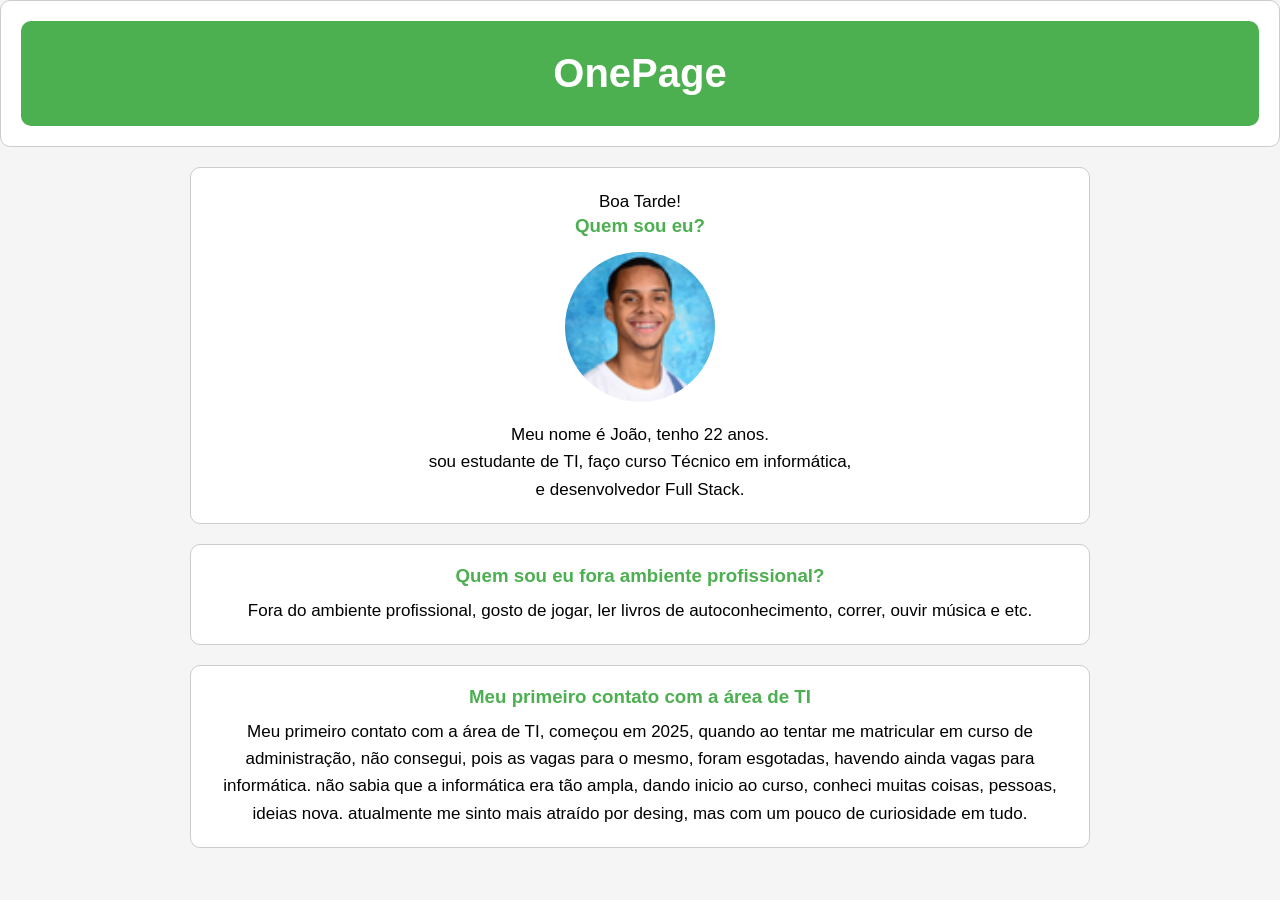
<file: index.html>
<!DOCTYPE html>
<html lang="pt-BR">
<head>
    <meta charset="UTF-8">
    <meta name="viewport" content="width=device-width, initial-scale=1.0">
    <title>Site Pessoal</title>
    <link rel="stylesheet" href="sitepessoal.css">
</head>
<body>
<section>
    <div class="onepage">
      <h2>OnePage</h2>
    </div>
  </section>
<div id="sobrebody">
  <section>
    <p id="saudacao"></p>
    <div class=" sobre">
    <h3>Quem sou eu?</h3>
    <div class="perfil">
    <img src="perfil.png" alt="foto perfil">
    </div>
    <p>Meu nome é João, tenho 22 anos.<br>
    sou estudante de TI, faço curso Técnico em informática,<br>
  e desenvolvedor Full Stack.</p>
    </div>
  </section>
  <section>
    <div>
      <h3>Quem sou eu fora ambiente profissional?</h3>
      <P>Fora do ambiente profissional, gosto de jogar,
         ler livros de autoconhecimento,
        correr, ouvir música e etc. </P>
    </div>
  </section>
  <section>
    <div class="contato">
      <h3>Meu primeiro contato com a área de TI</h3>
      <p>Meu primeiro contato com a área de TI, 
        começou em 2025, quando ao tentar me matricular 
        em curso de administração, não consegui, 
        pois as vagas para o mesmo, foram esgotadas, 
        havendo ainda vagas para informática.
        não sabia que a informática era tão ampla, dando inicio ao curso,
        conheci muitas coisas, pessoas, ideias nova.
      atualmente me sinto mais atraído por desing, mas com um pouco de curiosidade em tudo.</p>
    </div>
  </section>
</div>
<script src="sitepessoal.js"></script>
</body>
</html>
</file>
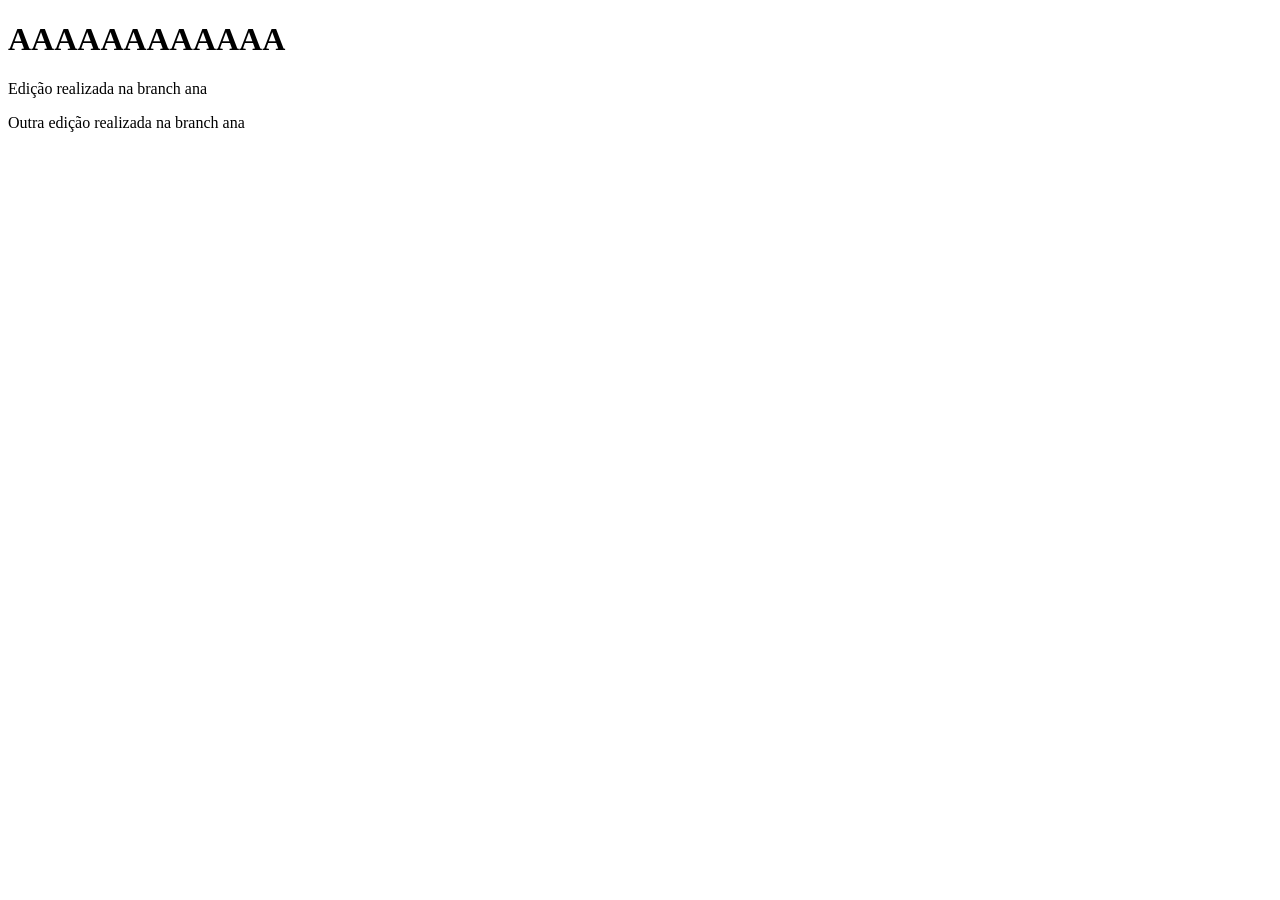
<file: a.html>
<!DOCTYPE html>
<html lang="pt-BR">
<head>
    <meta charset="UTF-8">
    <meta name="viewport" content="width=device-width, initial-scale=1.0">
    <title>testando GIT BRANCH</title>
</head>
<body>
    <h1>AAAAAAAAAAAA</h1>
    <p>Edição realizada na branch ana</p>
    <p>Outra edição realizada na branch ana</p>
</body>
</html>
</file>
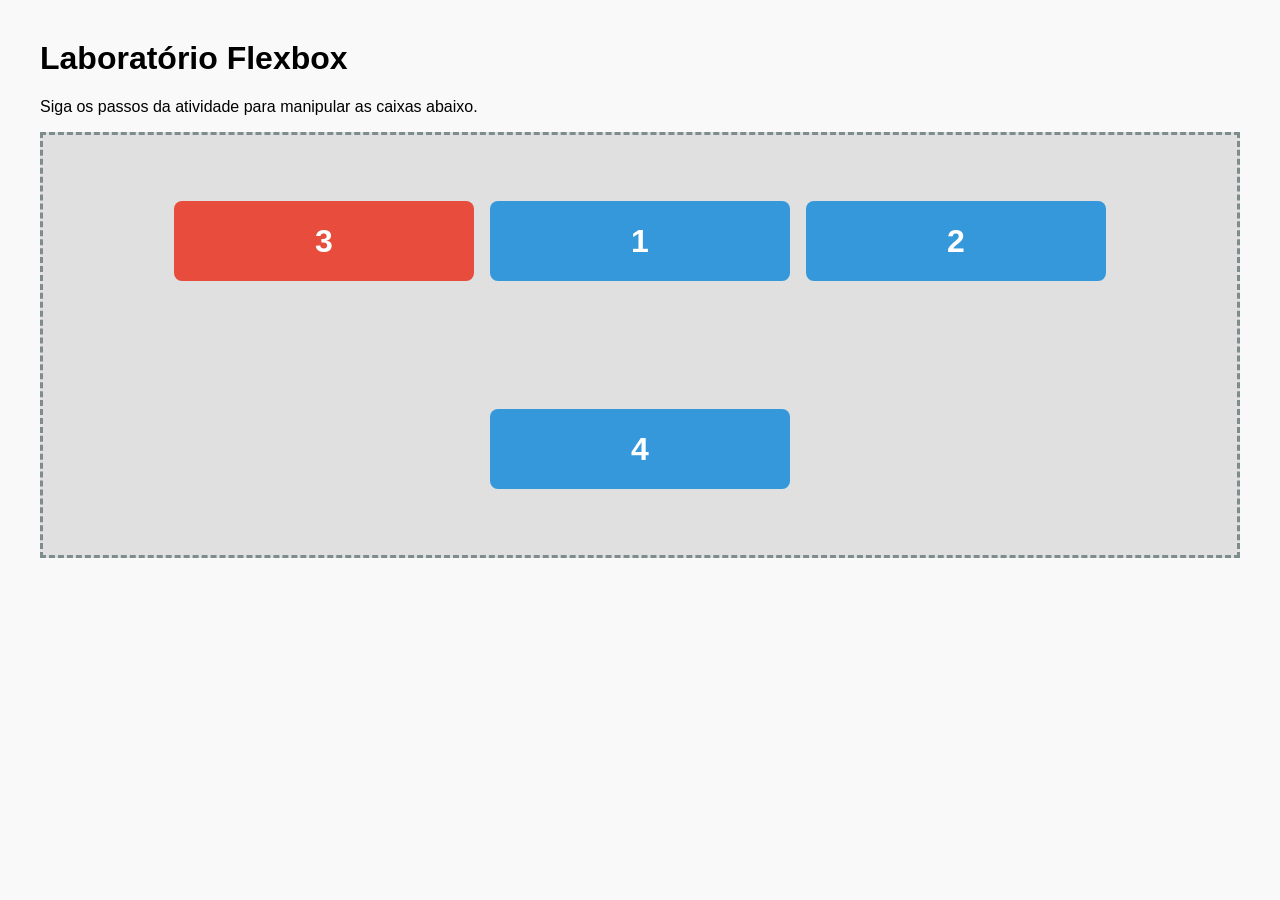
<file: ex.aulas/flexbox.html>
<!doctype html>
<html lang="pt-BR">
  <head>
    <meta charset="UTF-8" />
    <title>CSS Flexbox</title>
    <link rel="stylesheet" href="flexbox.css" />
  </head>
  <body>

    <h1>Laboratório Flexbox</h1>
    <p>Siga os passos da atividade para manipular as caixas abaixo.</p>

    <!-- O Container Flex -->
    <div class="container">
      <div class="box">1</div>
      <div class="box">2</div>
      <div class="box destaque">3</div>
      <div class="box">4</div>
    </div>
  </body>
</html>
</file>
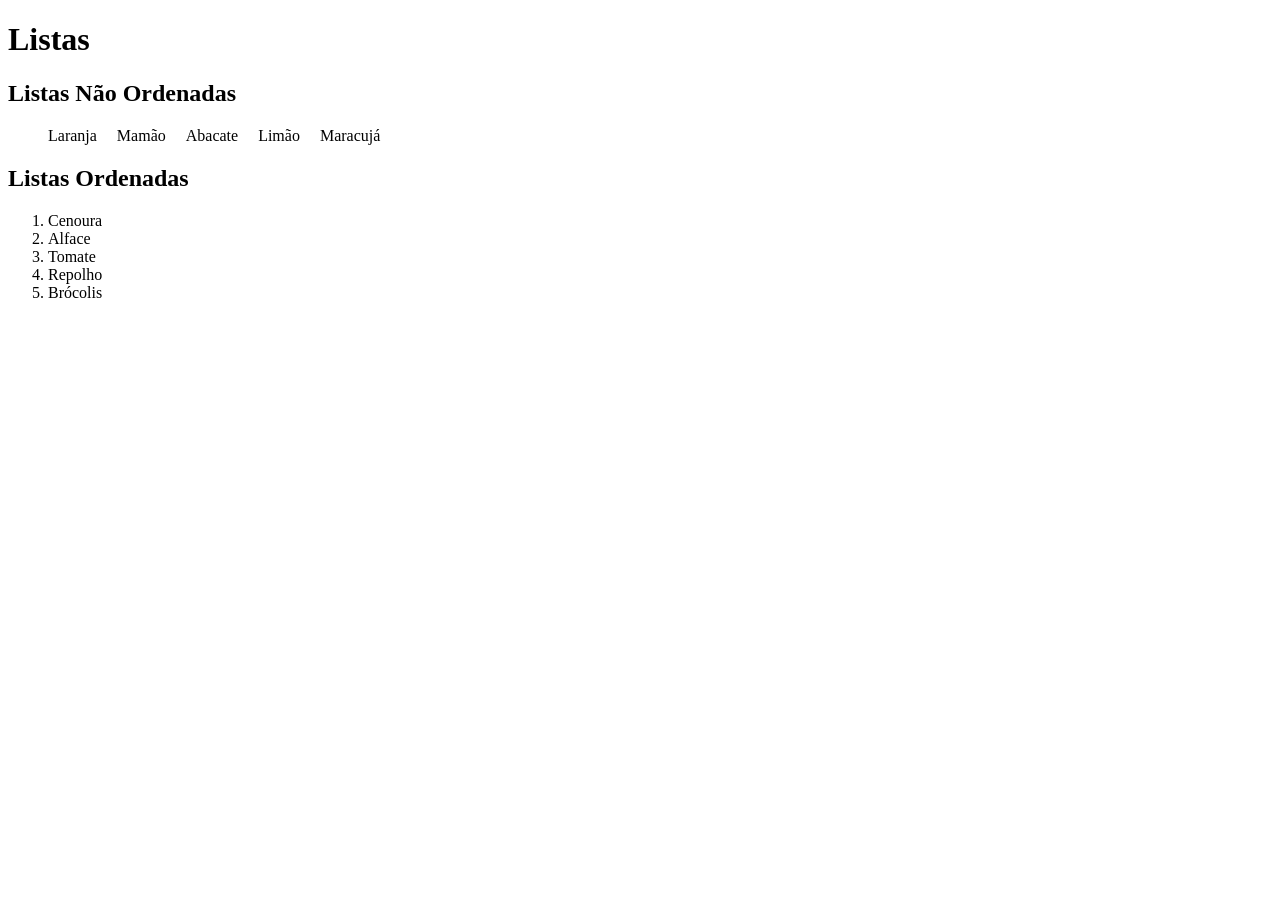
<file: ex.aulas/lista.html>
<!DOCTYPE html>
<html lang="pt-BR">
<head>
    <meta charset="UTF-8">
    <meta name="viewport" content="width=device-width, initial-scale=1.0">
    <link rel="stylesheet" href="lista.css">
    <title>Document</title>
</head>
<body>
    <h1>Listas</h1>

    <h2>Listas Não Ordenadas</h2>

    <ul>
        <li>Laranja</li>
        <li>Mamão</li>
        <li>Abacate</li>
        <li>Limão</li>
        <li>Maracujá</li>
    </ul>

    <h2>Listas Ordenadas</h2>

    <ol>
        <li>Cenoura</li>
        <li>Alface</li>
        <li>Tomate</li>
        <li>Repolho</li>
        <li>Brócolis</li>
    </ol>
    
</body>
</html>
</file>
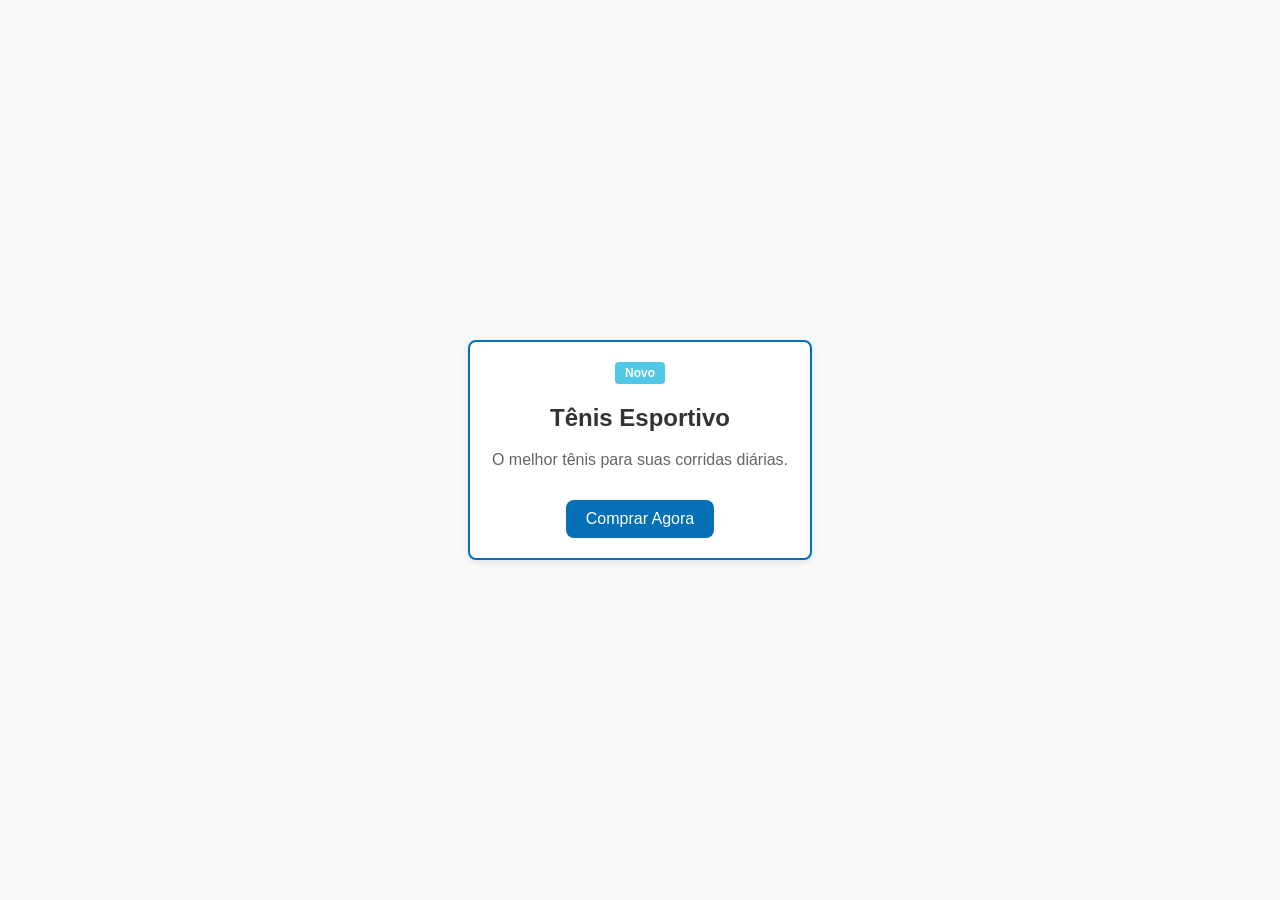
<file: ex.aulas/varcss.html>
<!DOCTYPE html>
<html lang="pt-BR">
<head>
    <meta charset="UTF-8">
    <meta name="viewport" content="width=device-width, initial-scale=1.0">
    <title>Atividade: Código Limpo e Animações</title>
    <link rel="stylesheet" href="varcss.css">
</head>
<body>
    <div class="container">
        <div class="produto-card">
            <span class="badge-novo">Novo</span>
            <h2>Tênis Esportivo</h2>
            <p>O melhor tênis para suas corridas diárias.</p>
            <button class="btn-comprar">Comprar Agora</button>
        </div>
    </div>
</body>
</html>
</file>
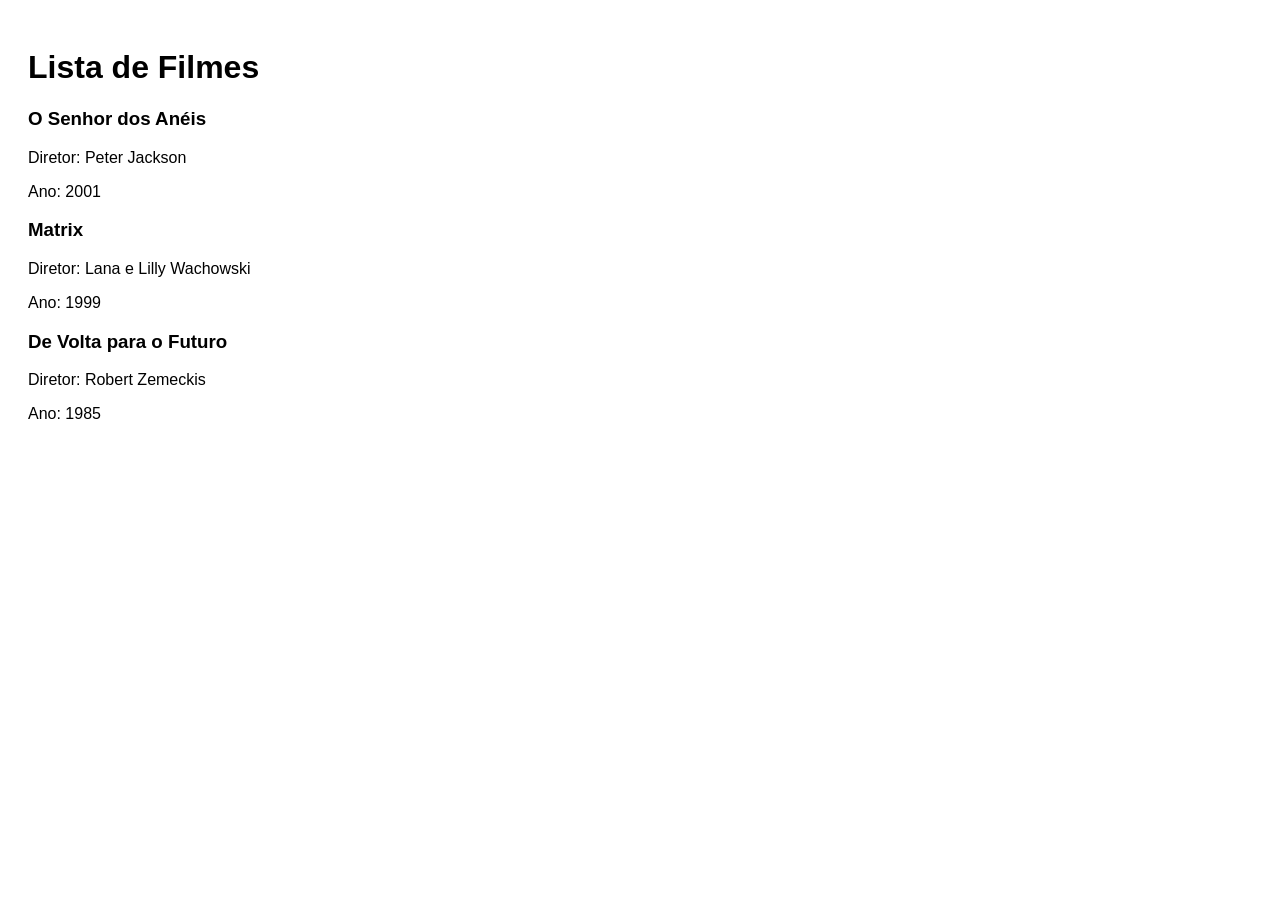
<file: ex.aulas/javascript/exDom.html>
<!DOCTYPE html>
<html lang="pt-BR">
<head>
    <meta charset="UTF-8">
    <title>18.3 - Ex Manipulando DOM</title>
    <style>
        /* CSS - Estilos mínimos apenas para visualização */
        body { font-family: sans-serif; padding: 20px; }
        .filme-card { 
            border: 1px solid #ccc; 
            padding: 15px; 
            margin-bottom: 10px; 
            border-radius: 5px; 
        }
        /* Classe que será aplicada via JS na Etapa 6 */
        .destaque { 
            background-color: #ffeb3b; 
            font-weight: bold; 
        }
    </style>
</head>
<body>
    <h1>Lista de Filmes</h1>
    
    <!-- O container onde os filmes devem aparecer -->
    <div id="lista-filmes"></div>

    <script src="exDom.js"></script>
</body>
</html>
</file>
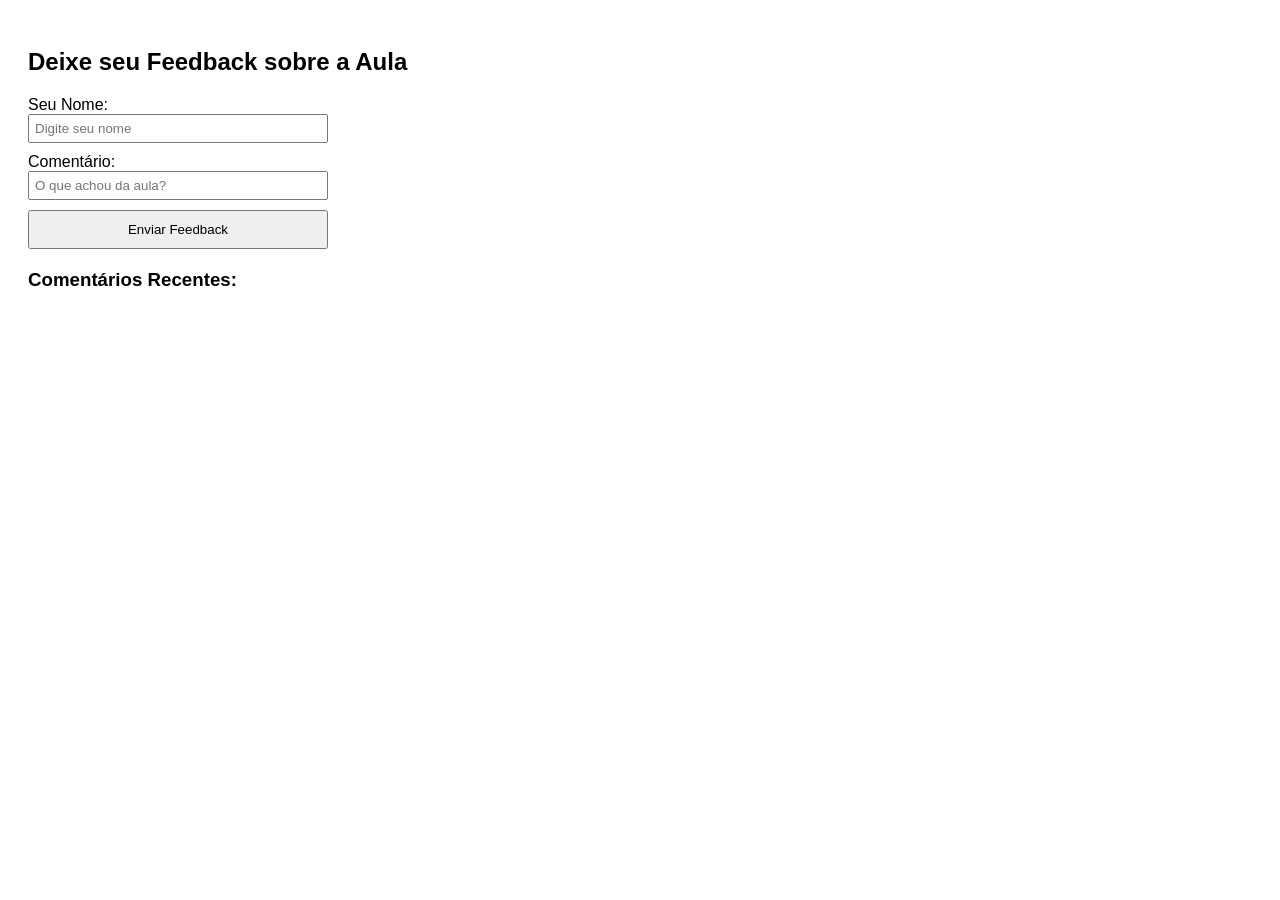
<file: ex.aulas/javascript/exfeedbackform.html>
<!DOCTYPE html>
<html lang="pt-BR">

<head>
    <meta charset="UTF-8">
    <title>Ex 19.3 - Sistema de Feedback</title>
    <style>
        body {
            font-family: Arial, sans-serif;
            padding: 20px;
        }

        form {
            margin-bottom: 20px;
            display: flex;
            flex-direction: column;
            width: 300px;
        }

        input {
            margin-bottom: 10px;
            padding: 5px;
        }

        button {
            padding: 10px;
            cursor: pointer;
        }

        #mensagem-feedback {
            margin-top: 10px;
            font-weight: bold;
        }
    </style>
</head>

<body>
    <h2>Deixe seu Feedback sobre a Aula</h2>
    <!-- Formulário que será manipulado -->
    <form id="form-feedback">
        <label for="nome">Seu Nome:</label>
        <input type="text" id="nome" placeholder="Digite seu nome">

        <label for="comentario">Comentário:</label>
        <input type="text" id="comentario" placeholder="O que achou da aula?">

        <button type="submit" id="btn-enviar">Enviar Feedback</button>
    </form>

    <!-- Local onde a mensagem de erro ou sucesso vai aparecer -->
    <div id="mensagem-feedback"></div>

    <!-- Lista onde os feedbacks serão adicionados -->
    <h3>Comentários Recentes:</h3>
    <ul id="lista-comentarios"></ul>

    <script src="exfeedbackform.js"></script>
</body>

</html
</file>
<file: sitepessoal.css>
*{
    margin: 0;
    padding: 0;
    box-sizing: border-box;
}

body{
    font-family: Arial, sans-serif;
    background-color: #f5f5f5;
    animation: aparecer 1s;
}

.onepage{
    background-color: #4CAF50;
    color: white;
    text-align: center;
    padding: 30px;
    border-radius: 10px;
}

.onepage h2{
    font-size: 40px;
    animation: descer 1s ease;
}

#sobrebody{
    width: 90%;
    max-width: 900px;
    margin: 20px auto;
}

section{
    background-color: white;
    padding: 20px;
    margin-bottom: 20px;
    border: 1px solid #ccc;
    border-radius: 10px;
    transition: 0.3s;
    animation: surgir 1s;
}

section:hover{
    transform: translateY(-5px);
    box-shadow: 0 4px 10px rgba(0,0,0,0.2);
}

h3{
    color: #4CAF50;
    margin-bottom: 10px;
    text-align: center;
    transition: 0.3s;
}

h3:hover{
    color: #2E7D32;
}

p{
    line-height: 1.6;
    text-align: center;
    font-size: 17px;
}

.perfil{
    text-align: center;
    margin: 15px 0;
}

.perfil img{
    width: 150px;
    border-radius: 50%;
    transition: 0.4s;
}

.perfil img:hover{
    transform: scale(1.1) rotate(5deg);
}

@keyframes aparecer{
    from{
        opacity: 0;
    }
    to{
        opacity: 1;
    }
}

@keyframes descer{
    from{
        transform: translateY(-40px);
        opacity: 0;
    }
    to{
        transform: translateY(0);
        opacity: 1;
    }
}

@keyframes surgir{
    from{
        opacity: 0;
        transform: translateY(30px);
    }
    to{
        opacity: 1;
        transform: translateY(0);
    }
}

@media (max-width: 768px){

    .onepage{
        padding: 20px;
    }

    .onepage h2{
        font-size: 30px;
    }

    #sobrebody{
        width: 95%;
        margin: 15px auto;
    }

    section{
        padding: 15px;
    }

    h3{
        font-size: 22px;
    }

    p{
        font-size: 16px;
        line-height: 1.5;
    }

    .perfil img{
        width: 120px;
    }
}

@media (max-width: 480px){

    .onepage h2{
        font-size: 24px;
    }

    h3{
        font-size: 20px;
    }

    p{
        font-size: 15px;
    }

    .perfil img{
        width: 100px;
    }

    section{
        padding: 12px;
    }
}
</file>
<file: ex.aulas/flexbox.css>
/* ==========================================
   ESTILOS VISUAIS (Não é necessário alterar)
   ========================================== */
body {
  font-family: Arial, sans-serif;
  margin: 40px;
  background-color: #f9f9f9;
}

.box {
  width: 300px;
  height: 80px;
  background-color: #3498db; /* Azul */
  color: white;
  font-size: 32px;
  font-weight: bold;
  text-align: center;
  line-height: 80px; /* Centraliza o número dentro da caixa */
  border-radius: 8px;
}

.destaque {
  background-color: #e74c3c; /* Vermelho */
}

/* ==========================================
   ÁREA DE TRABALHO - ADICIONE O CSS AQUI
   ========================================== */

.container {
  background-color: #e0e0e0;
  border: 3px dashed #7f8c8d;
  padding: 10px;
  height: 400px;


  /* Adicione suas propriedades flex aqui */

  display: flex; /* faz ficar na horizontal */
  gap: 16px; /* vão entre itens */
  justify-content: center;  /* alinhou ao centro */
  /* justify-content: space-between; */
  /* justify-content: space-around; */
  align-items: center; /* centraliza no centro da altura */
  /* flex-direction: column; empilhamento em coluna */
  flex-wrap: wrap; /* quebra de linha */

  
}

.box.destaque {
  /* Adicione o código da Etapa 5 aqui */
  order: -1; /* modifica a posição do item selecionado, no caso, o item estava na terceira posição, 
  e assim que modifiquei, foi para a primeira posição. */
  
}
</file>
<file: ex.aulas/lista.css>
ul li {
    /* display block */
    margin-right: 16px;
    display: inline-block;
}
</file>
<file: ex.aulas/varcss.css>
:root {
 --primary-color: #1e90ff;
 --secondary-color: #e3f2fd;
 --dark-color: #222;
 --text-color: #333;
 --bg-color: #f4f4f4;
}

body {
    background-color: #f8f9fa;
    font-family: 'Inter', sans-serif;
    display: flex;
    justify-content: center;
    align-items: center;
    height: 100vh;
    margin: 0;
}

.produto-card {
    background-color: white;
    border: 2px solid #0570b5;
    border-radius: 8px;
    padding: 20px;
    width: 300px;
    text-align: center;
    box-shadow: 0 2px 8px rgba(0,0,0,0.1);
    animation: fadeIn 0.5s ease forwards; 
    /* primeiro numero: vertical
       segundo numero: horizontal
       terceiro numero: embaçamento 
       */
}

.badge-novo {
    background-color: #51c8e6;
    color: white;
    padding: 4px 10px;
    border-radius: 4px;
    font-size: 12px;
    font-weight: bold;
    display: inline-block;
    animation: pulso 1.5s ease-in-out infinite;
}

h2 {
    color: #333333;
}

p {
    color: #666666;
}

.btn-comprar {
    background-color: #0570b5;
    
    color: white;
    border: none;
    padding: 10px 20px;
    border-radius: 8px;
    cursor: pointer;
    font-size: 16px;
    margin-top: 15px;
    transition: background 0.3s ease, transform 0.2s ease;
}

.btn-comprar:hover {
    background-color: #02294d;
    transform: scale(1.05);
}

/* Declarar a animação (pode ser no final do arquivo) */
@keyframes fadeIn {
from {
opacity: 0;
transform: translateY(20px);
}
to {
opacity: 1;
transform: translateY(0);
}
}

/* Declarar a animação */
@keyframes pulso {
0%, 100% { 
    transform: scale(1); 
}
50% { 
    transform: scale(1.08); 
}
}
</file>
